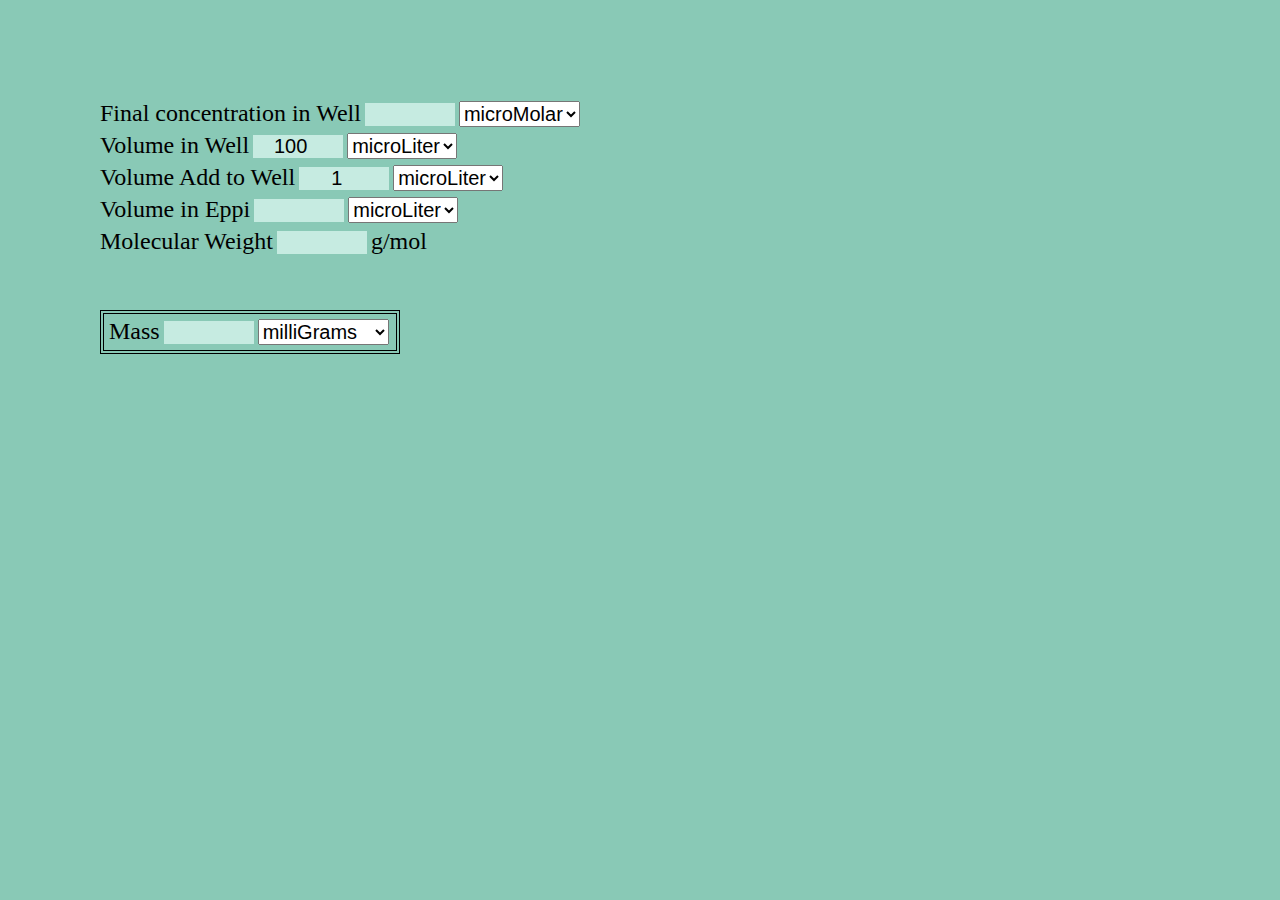
<file: Index.html>
<!DOCTYPE html>
<html lang="en">

<head>
    <meta charset="UTF-8">
    <meta http-equiv="X-UA-Compatible" content="IE=edge">
    <meta name="viewport" content="width=device-width, initial-scale=1.0">
    <title>Molarity Calculator</title>

    <link rel="stylesheet" href="style.css">

</head>

<body>
    <label for="conInWell">Final concentration in Well</label>
    <input type="number" name="conInWell" id="conWell" step="1" onchange="calc()">
    <select name="conInWellUnit" id="conWellUnit" onchange="calc()">
        <option value="-12">picoMolar</option>
        <option value="-9">nanoMolar</option>
        <option value="-6" selected="selected">microMolar</option>
        <option value="-3">milliMolar</option>
        <option value="0">Molar</option>
    </select>
    <br>
    <label for="volumeInWell">Volume in Well</label>
    <input type="number" name="volumeInWell" id="volWell" value="100" step="1" onchange="calc()">
    <select name="volumeInWellUnit" id="volWellUnit" onchange="calc()">
        <option value="-9">nanoLiter</option>
        <option value="-6" selected="selected">microLiter</option>
        <option value="-3">milliLiter</option>
        <option value="0">Liter</option>
    </select>
    <br>
    <label for="volumeAdd">Volume Add to Well</label>
    <input type="number" name="volumeAdd" id="volAdd" value="1" step="1" onchange="calc()">
    <select name="volumeAddUnit" id="volAddUnit" onchange="calc()">
        <option value="-9">nanoLiter</option>
        <option value="-6" selected="selected">microLiter</option>
        <option value="-3">milliLiter</option>
        <option value="0">Liter</option>
    </select>
    <br>
    <label for="volumeInEppi">Volume in Eppi</label>
    <input type="number" name="volumeInEppi" id="volEppi" step="1" onchange="calc()">
    <select name="volumeInEppiUnit" id="volEppiUnit" onchange="calc()">
        <option value="-9">nanoLiter</option>
        <option value="-6" selected="selected">microLiter</option>
        <option value="-3">milliLiter</option>
        <option value="0">Liter</option>
    </select>
    <br>
    <label for="molweight">Molecular Weight</label>
    <input type="number" name="molweight" id="mol" step="0.01" onchange="calc()">
    <label for="molweight">g/mol</label>
    <br>
    <div class="bordered">
        <label for="mass">Mass</label>
        <input type="number" name="mass" id="mass">
        <select name="massUnit" id="massUnit" onchange="calc()">
            <option value="-12">picoGrams</option>
            <option value="-9">nanoGrams</option>
            <option value="-6">microGrams</option>
            <option value="-3" selected="selected">milliGrams</option>
            <option value="0">Grams</option>
            <option value="3">kiloGrams</option>
        </select>
    </div>
    <script src="script.js"></script>
</body>


</html>
</file>
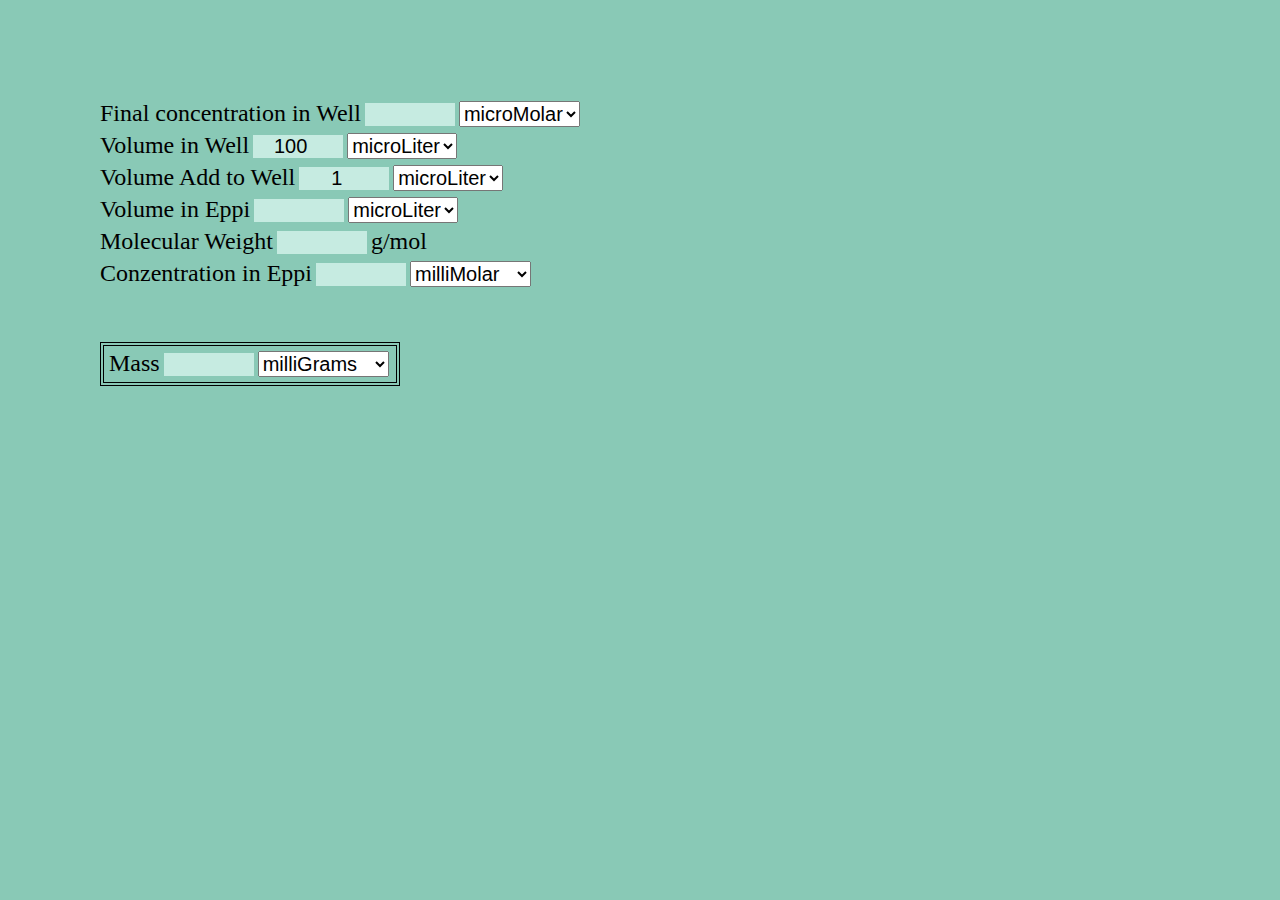
<file: molcalc.html>
<!DOCTYPE html>
<html lang="en">

<head>
    <meta charset="UTF-8">
    <meta http-equiv="X-UA-Compatible" content="IE=edge">
    <meta name="viewport" content="width=device-width, initial-scale=1.0">
    <title>Molarity Calculator</title>

    <link rel="stylesheet" href="style.css">

</head>

<body>
    <label for="conInWell">Final concentration in Well</label>
    <input type="number" name="conInWell" id="conWell" step="1" onchange="calc()">
    <select name="conInWellUnit" id="conWellUnit" onchange="calc()">
        <option value="-12">picoMolar</option>
        <option value="-9">nanoMolar</option>
        <option value="-6" selected="selected">microMolar</option>
        <option value="-3">milliMolar</option>
        <option value="0">Molar</option>
    </select>
    <br>
    <label for="volumeInWell">Volume in Well</label>
    <input type="number" name="volumeInWell" id="volWell" value="100" step="1" onchange="calc()">
    <select name="volumeInWellUnit" id="volWellUnit" onchange="calc()">
        <option value="-9">nanoLiter</option>
        <option value="-6" selected="selected">microLiter</option>
        <option value="-3">milliLiter</option>
        <option value="0">Liter</option>
    </select>
    <br>
    <label for="volumeAdd">Volume Add to Well</label>
    <input type="number" name="volumeAdd" id="volAdd" value="1" step="1" onchange="calc()">
    <select name="volumeAddUnit" id="volAddUnit" onchange="calc()">
        <option value="-9">nanoLiter</option>
        <option value="-6" selected="selected">microLiter</option>
        <option value="-3">milliLiter</option>
        <option value="0">Liter</option>
    </select>
    <br>
    <label for="volumeInEppi">Volume in Eppi</label>
    <input type="number" name="volumeInEppi" id="volEppi" step="1" onchange="calc()">
    <select name="volumeInEppiUnit" id="volEppiUnit" onchange="calc()">
        <option value="-9">nanoLiter</option>
        <option value="-6" selected="selected">microLiter</option>
        <option value="-3">milliLiter</option>
        <option value="0">Liter</option>
    </select>
    <br>
    <label for="molweight">Molecular Weight</label>
    <input type="number" name="molweight" id="mol" step="0.01" onchange="calc()">
    <label for="molweight">g/mol</label>
    <br>
    <label for="conInEppi">Conzentration in Eppi</label>
    <input type="number" name="conInEppi" id="conEppi">
    <select name="conInEppiUnit" id="conEppiUnit" onchange="calc()">
            <option value="-12">picoMolar</option>
            <option value="-9">nanoMolar</option>
            <option value="-6">microMolar</option>
            <option value="-3" selected="selected">milliMolar</option>
            <option value="0">Molar</option>
            <option value="3">kiloMolar</option>
    </select>
    <br>
    <div class="bordered">
        <label for="mass">Mass</label>
        <input type="number" name="mass" id="mass">
        <select name="massUnit" id="massUnit" onchange="calc()">
            <option value="-12">picoGrams</option>
            <option value="-9">nanoGrams</option>
            <option value="-6">microGrams</option>
            <option value="-3" selected="selected">milliGrams</option>
            <option value="0">Grams</option>
            <option value="3">kiloGrams</option>
        </select>
    </div>
    <script src="script.js"></script>
</body>


</html>
</file>
<file: style.css>
* {
    box-sizing: border-box;
    padding: 0;
    margin: 0;
}

body {
    background-color: #2978;
    padding: 100px 0px 0px 100px;
}

select, input {
    font-size: 1.25rem;

}

label {
    font-size: 1.5rem;
}

input {
    margin-bottom: 6px;
    background-color: rgba(212, 243, 234, 0.815);
    border: none;
    width: 90px;
    text-align: center;
}

.bordered {
    margin-top: 50px;
    border: 4px double black;
    width: fit-content;
    padding: 4px 7px 0px 5px;
    border-radius: 0px;
}
</file>
